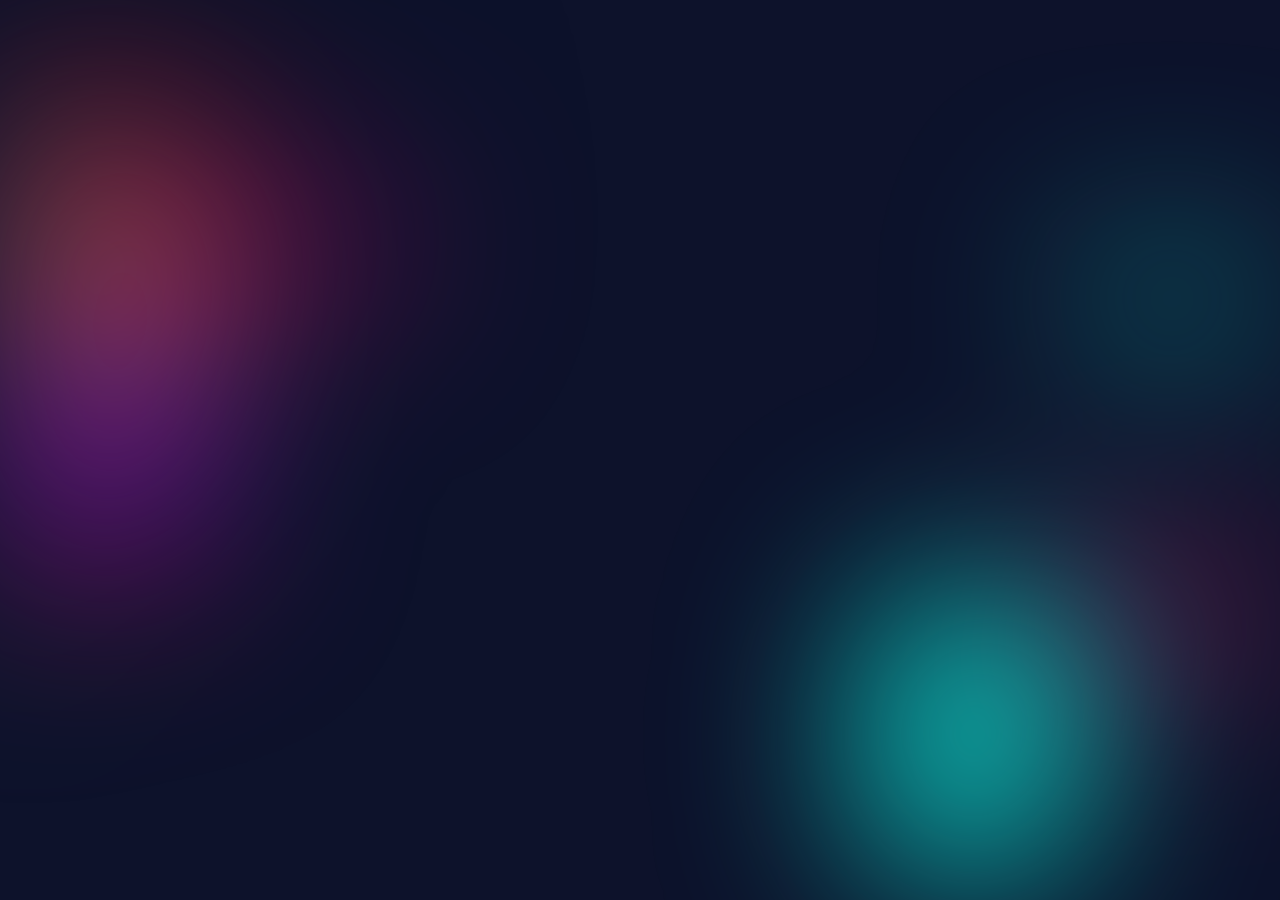
<file: Events/index.html>
<!DOCTYPE html>
<html lang="en">
  <head>
    <meta charset="UTF-8" />
    <meta http-equiv="X-UA-Compatible" content="IE=edge" />
    <meta name="viewport" content="width=device-width, initial-scale=1.0" />
    <title>Events</title>
    <link rel="stylesheet" href="style.css">
  </head>
  <body>
    <h1>Welcome to Javascript Events</h1>

    <span  id="inp"  ></span>
<!-- ----------------------------------------- -->
    <div class="dd" id="d1"></div>
    <div class="dd" id="d2"></div>
    <div class="dd" id="d3"></div>

    <div class="dd" id="d4"></div>
    <div class="dd" id="d5"></div>
    <div class="dd" id="d6"></div>

    <div class="dd" id="d7"></div>
    <div class="dd" id="d8"></div>
    <div class="dd" id="d9"></div>


<span class="dd" id="d1"></span>
<span class="dd" id="d2"></span>
<span class="dd" id="d3"></span>

<span class="dd" id="d4"></span>
<span class="dd" id="d5"></span>
<span class="dd" id="d6"></span>


<!-- ----------------------------------------- -->

    <button id="ok" onclick="click()">OK</button>

    <script src="index.js"></script>
  </body>
</html>
</file>
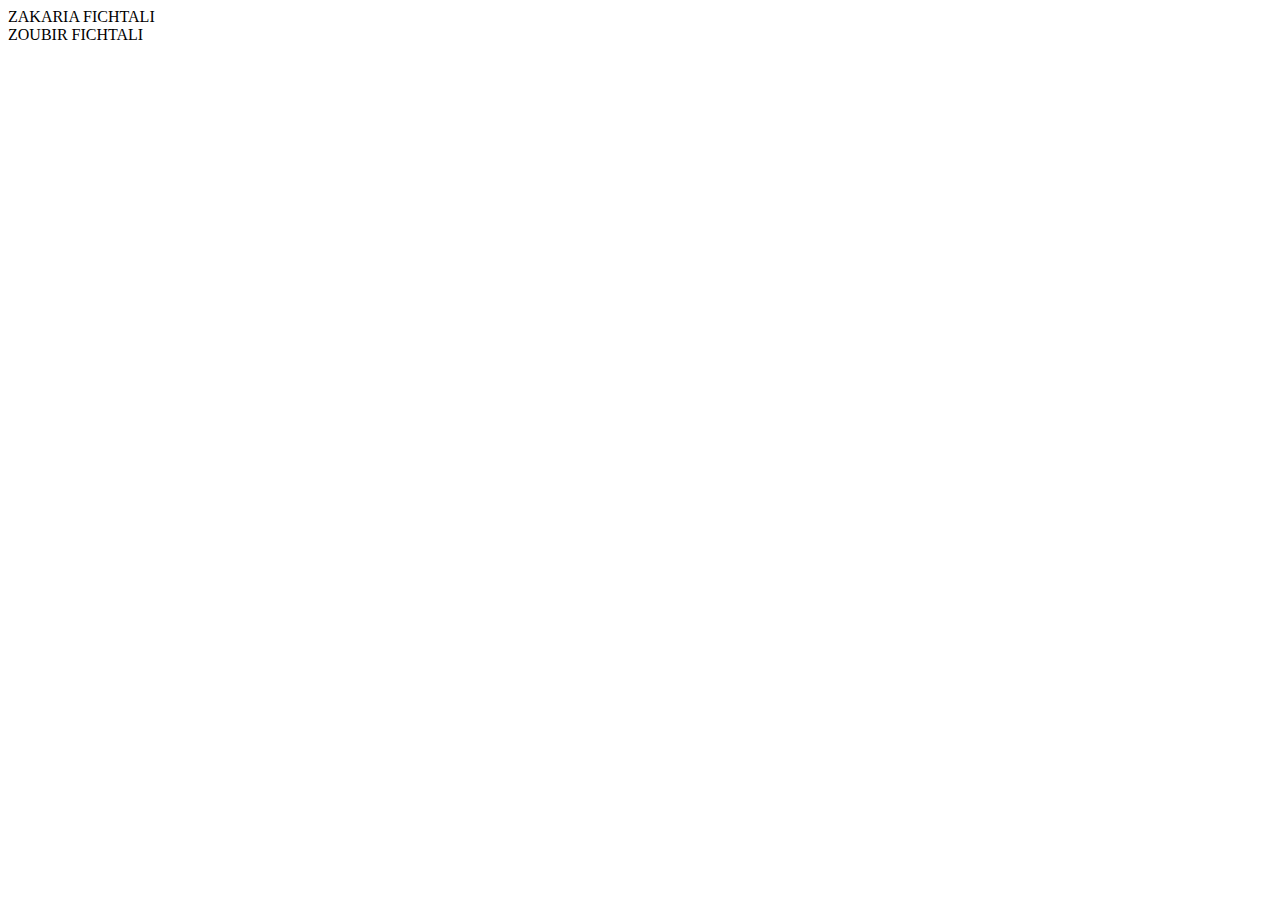
<file: Function/index.html>
<!DOCTYPE html>
<html lang="en">
<head>
    <meta charset="UTF-8">
    <meta http-equiv="X-UA-Compatible" content="IE=edge">
    <meta name="viewport" content="width=device-width, initial-scale=1.0">
    <title>Document</title>
</head>
<body>
    


    <script src="index.js"></script>
</body>
</html>
</file>
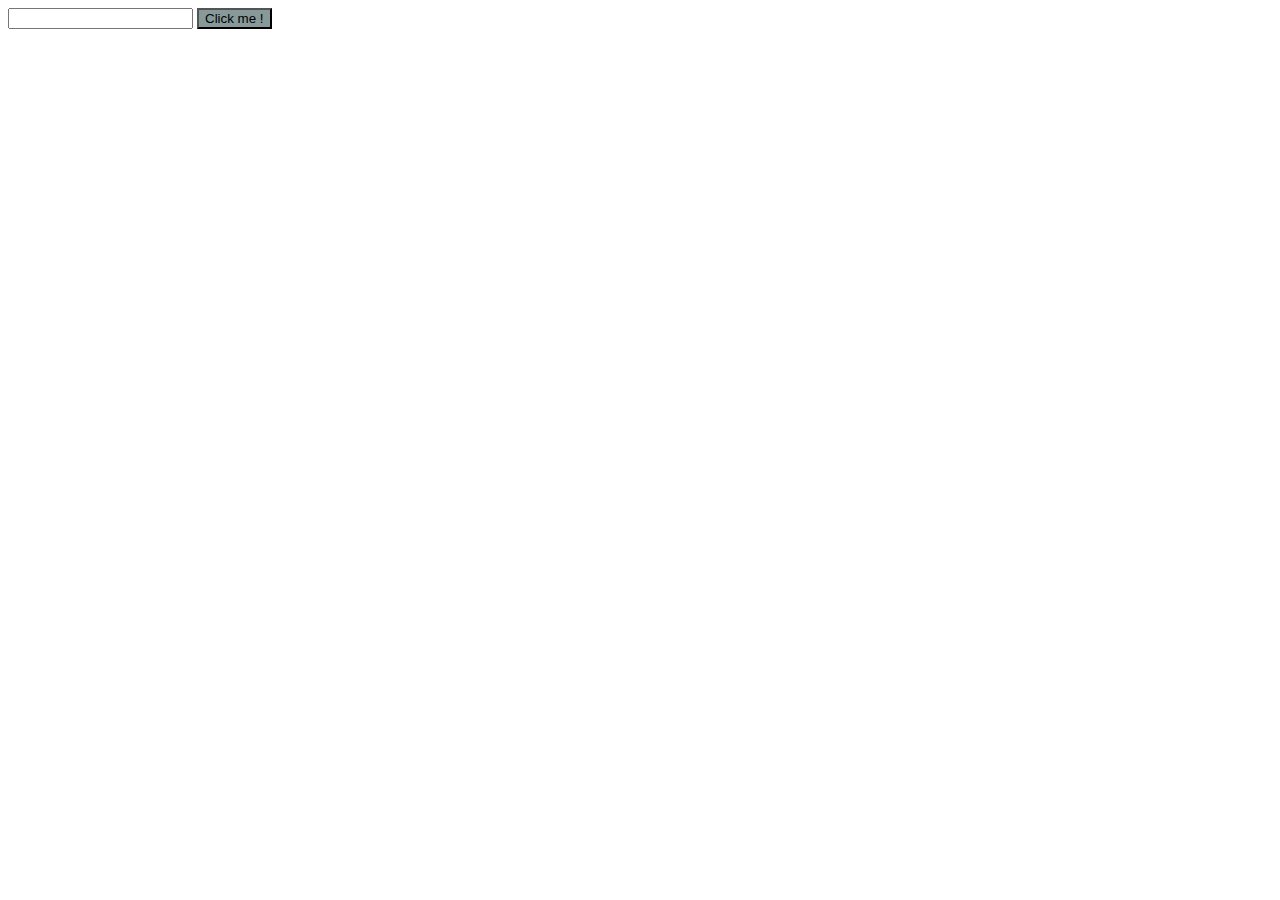
<file: ES6/Exercises 01/index.html>
<!DOCTYPE html>
<html lang="en">
<head>
    <meta charset="UTF-8">
    <meta http-equiv="X-UA-Compatible" content="IE=edge">
    <meta name="viewport" content="width=device-width, initial-scale=1.0">
    <title>Document</title>
</head>
<body>

    <div> 
            <input id="input" type="text" value="">
            <button id="btn" onclick="condition()" type="submit"> Click me !</button>
            <h1 id="result"></h1>

    </div>




    <script>
                document.getElementById("btn").style.backgroundColor = "#899";
                document.getElementById("btn").style.color = "#000";

        function condition() {
            var age = document.getElementById("input");



            if (age.value == '') {
                document.getElementById("result").innerHTML = "Please Fill the field";
            }

            else {
                if ( age.value <= 35) {
                    document.getElementById("result").innerHTML = "You are allowed";
                } 
                else {
                    document.getElementById("result").innerHTML = "You are not allowed";
                }
            }


        }

    </script>
</body>
</html>
</file>
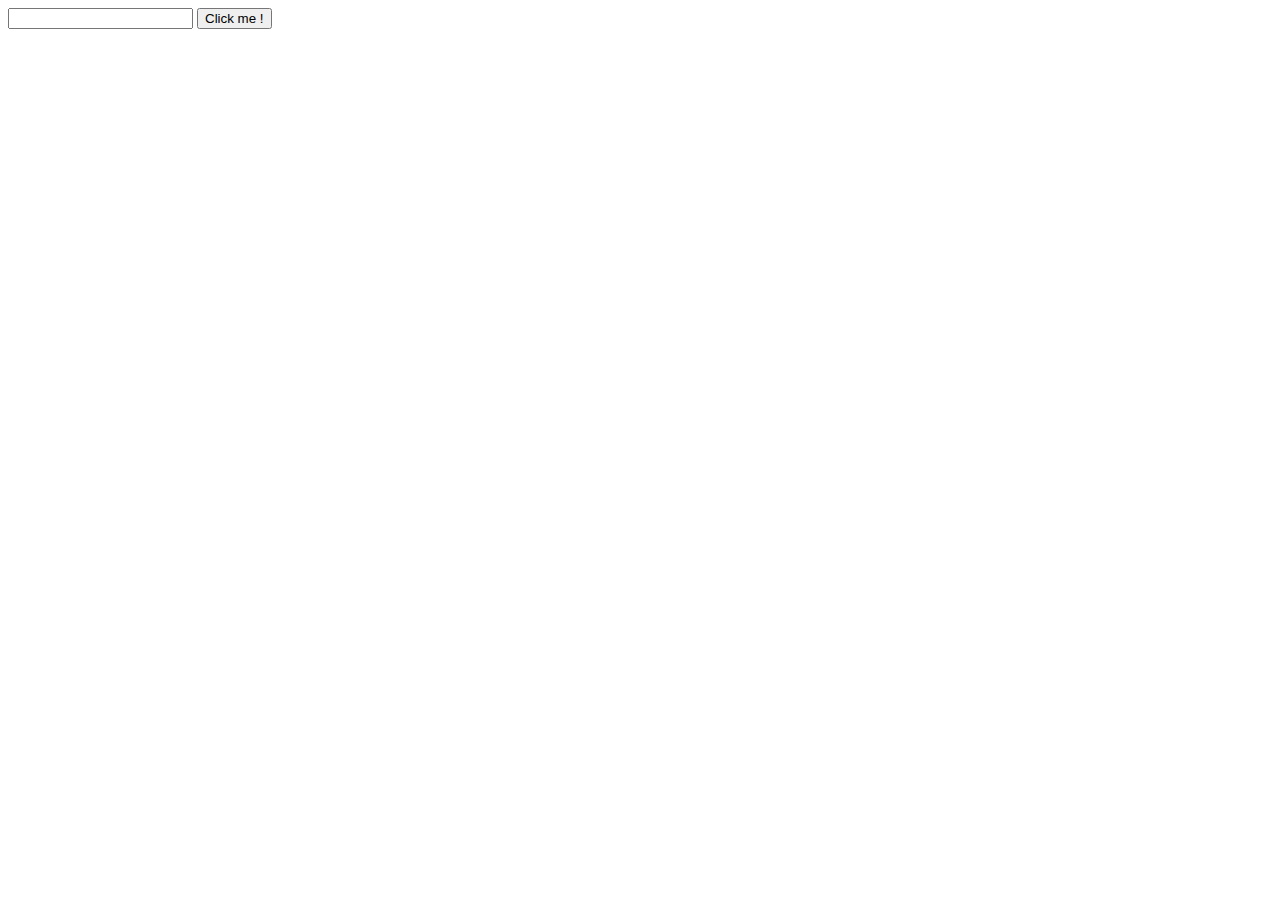
<file: Events/Ex 01/index.html>
<!DOCTYPE html>
<html lang="en">
<head>
    <meta charset="UTF-8">
    <meta http-equiv="X-UA-Compatible" content="IE=edge">
    <meta name="viewport" content="width=device-width, initial-scale=1.0">
    <title>Document</title>
</head>
<body>

    <div> 
            <input id="input" type="text" value="">
            <button id="btn" onclick="condition()" type="submit"> Click me !</button>
            <h1 id="result"></h1>

    </div>




    <script>
               
    </script>
</body>
</html>
</file>
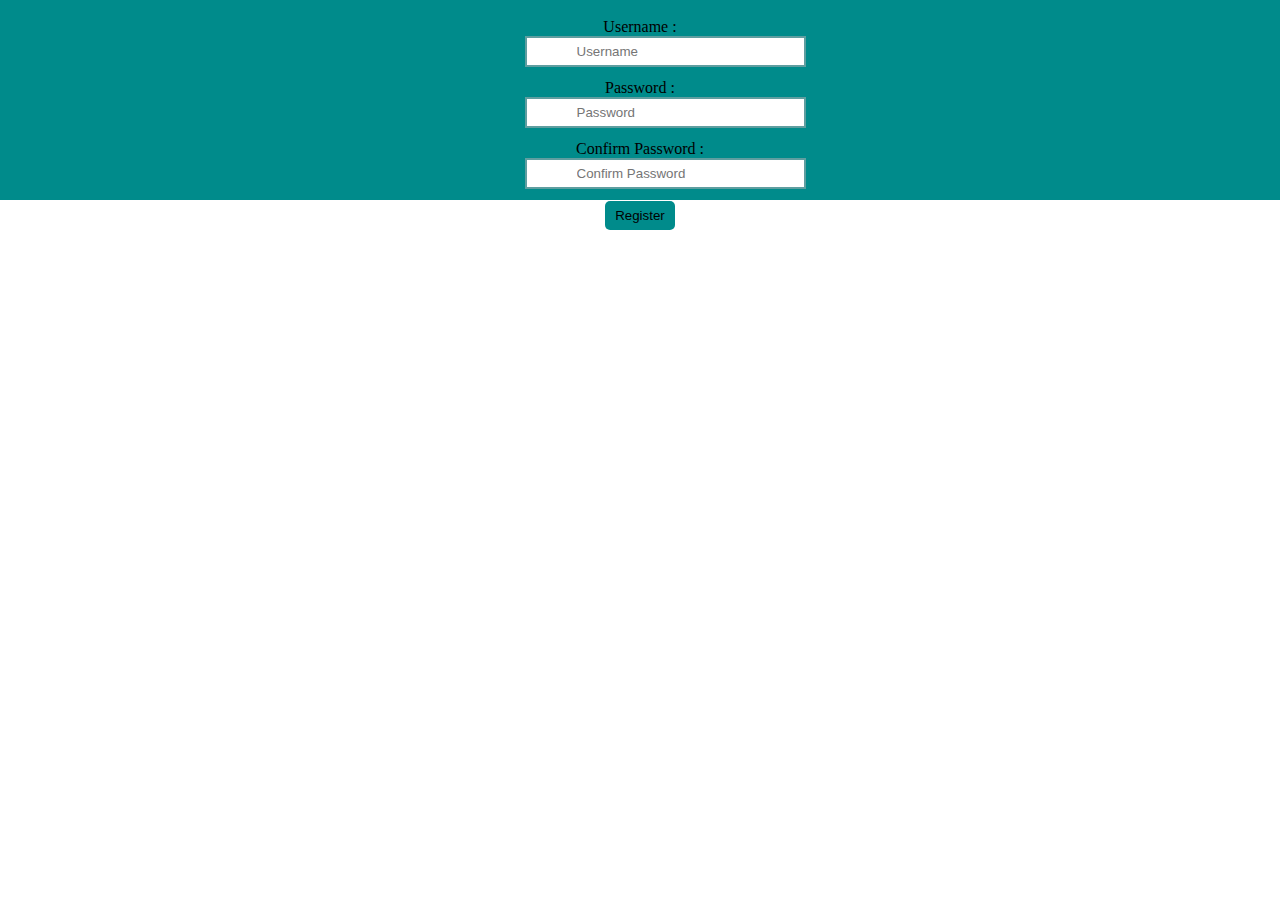
<file: DOM/Exercises 01/index01.html>
<!DOCTYPE html>
<html lang="en">
<head>
    <meta charset="UTF-8">
    <meta http-equiv="X-UA-Compatible" content="IE=edge">
    <meta name="viewport" content="width=device-width, initial-scale=1.0">
    <title>Exercises 01</title>
    <link rel="stylesheet" href="style.css">
</head>
<body>
    
<form action="#">
    <br>
    <input type="text" placeholder="Username" id="username">
    <br>
    <input type="text" placeholder="Password" id="password">
    <br>
    <input type="text" placeholder="Confirm Password" id="confirmPassword">
    <br>
    <button id="register">Register</button>
</form>

    <script src="index01.js"></script>
</body>
</html>
</file>
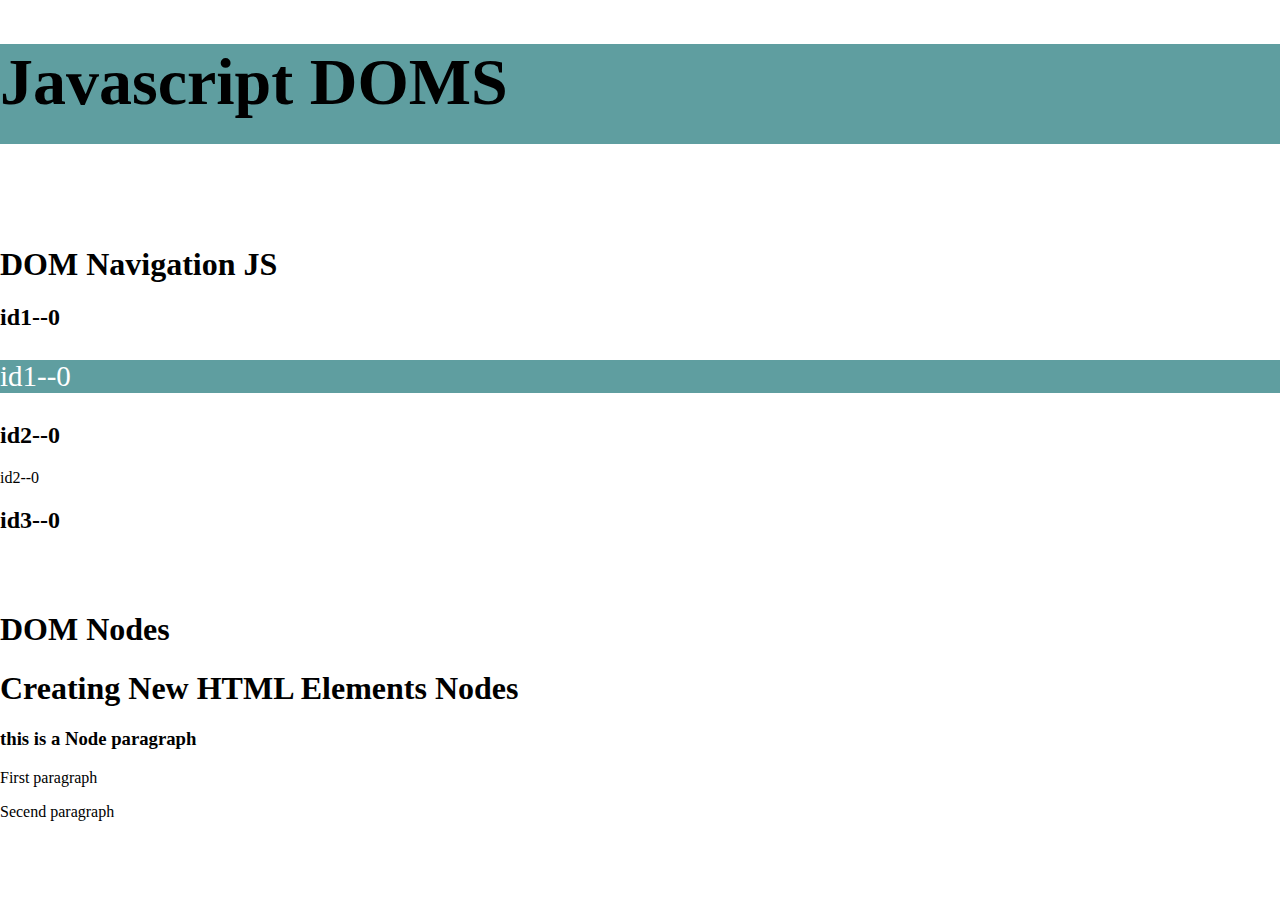
<file: DOM/Exercises 02/index02.html>
<!DOCTYPE html>
<html lang="en">
<head>
    <meta charset="UTF-8">
    <meta http-equiv="X-UA-Compatible" content="IE=edge">
    <meta name="viewport" content="width=device-width, initial-scale=1.0">
    <title>All DOMS</title>
</head>
<body>

<h1 id="h1" style="font-size: 66px;">Javascript DOMS</h1>

<!-- --------------------DOM Navigation JS----------------------- -->

    <br><br>
    <h1>DOM Navigation JS</h1>
    <h2 id="id1--0">id1--0</h2>
    <p id="id1--1"></p>
    <h2 id="id2--0">id2--0</h2>
    <p id="id2--1"></p>
    <h2 id="id3--0" >id3--0</h2>
    <p id="id3--1"></p>



<!-- -----------------------DOM Nodes---------------------- -->

    <br><br>
    <h1 id=>DOM Nodes</h1>
    <div id="test1"></div>
    <div id="demo2">
       <p id="p1">First paragraph</p>
       <p id="p2">Secend paragraph</p>
    </div>
   

<!-- ----------------------- script ---------------------- -->
    


<script src="index02.js"></script>
</body>
</html>
</file>
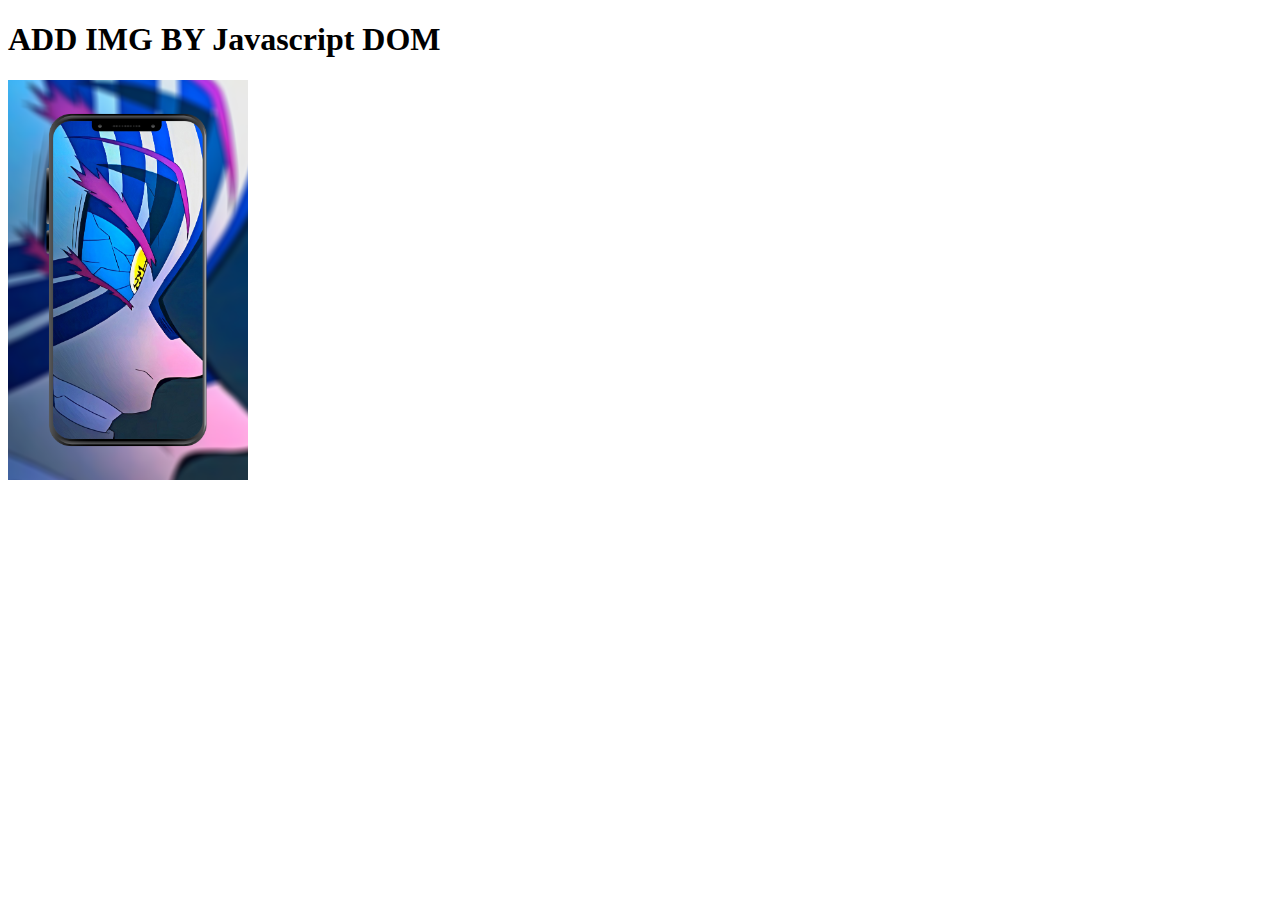
<file: DOM/Exercises 03/index03.html>
<!DOCTYPE html>
<html lang="en">
<head>
    <meta charset="UTF-8">
    <meta http-equiv="X-UA-Compatible" content="IE=edge">
    <meta name="viewport" content="width=device-width, initial-scale=1.0">
    <title>All DOMS</title>
</head>
<body>

<!-- <h1 id="h1" style="font-size: 66px;">Javascript DOMS</h1> -->

<!-- ------------------------------------------ -->
 <h1 id="tit"></h1>
 <img id="cover" src="dim5.png" alt="img1" height="400px">

<script src="index03.js"></script>
</body>
</html>
</file>
<file: Events/style.css>
#inp{
border-radius: 6px;


}

body{
    background-color: #0d122b ;
    filter:blur(100px);
    display: inline-block;
    
}

.dd{
    height:200px ;
    width: 200px;
    background:  red;
    border-radius: 50%;
    transition: 1s;
}
#d1{
    background:  red;
    width: 200px;
    
}#d2{
    margin-left: 10px;
    background:  #10A19D;
    width: 150px;
    
}#d3{
    margin-left: 100px;
    background:  #ec0082;
    width: 400px;
    
}

#d4{
    float: right;
    height:300px ;
    margin-left: 300px;
    background:  #09f4e0;
    
}#d5{
    height:100px ;
    margin-left: 600px;
    background:  #FFBF00;
    
}#d6{
    height:250px ;
    background:  #fd0061;
    margin-left: 150px;
    
}

#d7{
    height:300px ;
    margin-left: 800px;
    background:  #0022ff;
    
}#d8{
    height:100px ;
    margin-left: 900px;
    margin-bottom: 40px;
    background:  #ff0062;
    
}#d9{
    height:250px ;
    background:  #FB2576;
    margin-left: 750px;
    
}
</file>
<file: DOM/Exercises 01/style.css>
*{
    margin: 0;
    padding: 0;
}
body{
    text-align: center;
}
input{
    padding: 6px 50px;
    border: none;
    border: 2px solid cadetblue;
    margin-bottom: 12px;
    margin-left: 50px;
}
label{
    
}

form{
    height: 200px;
    width: 100%;
    background-color: darkcyan;
}
#register{
    padding: 7px 10px;
    border: none;
    background-color: darkcyan;
    border-radius: 5px;
}
</file>
